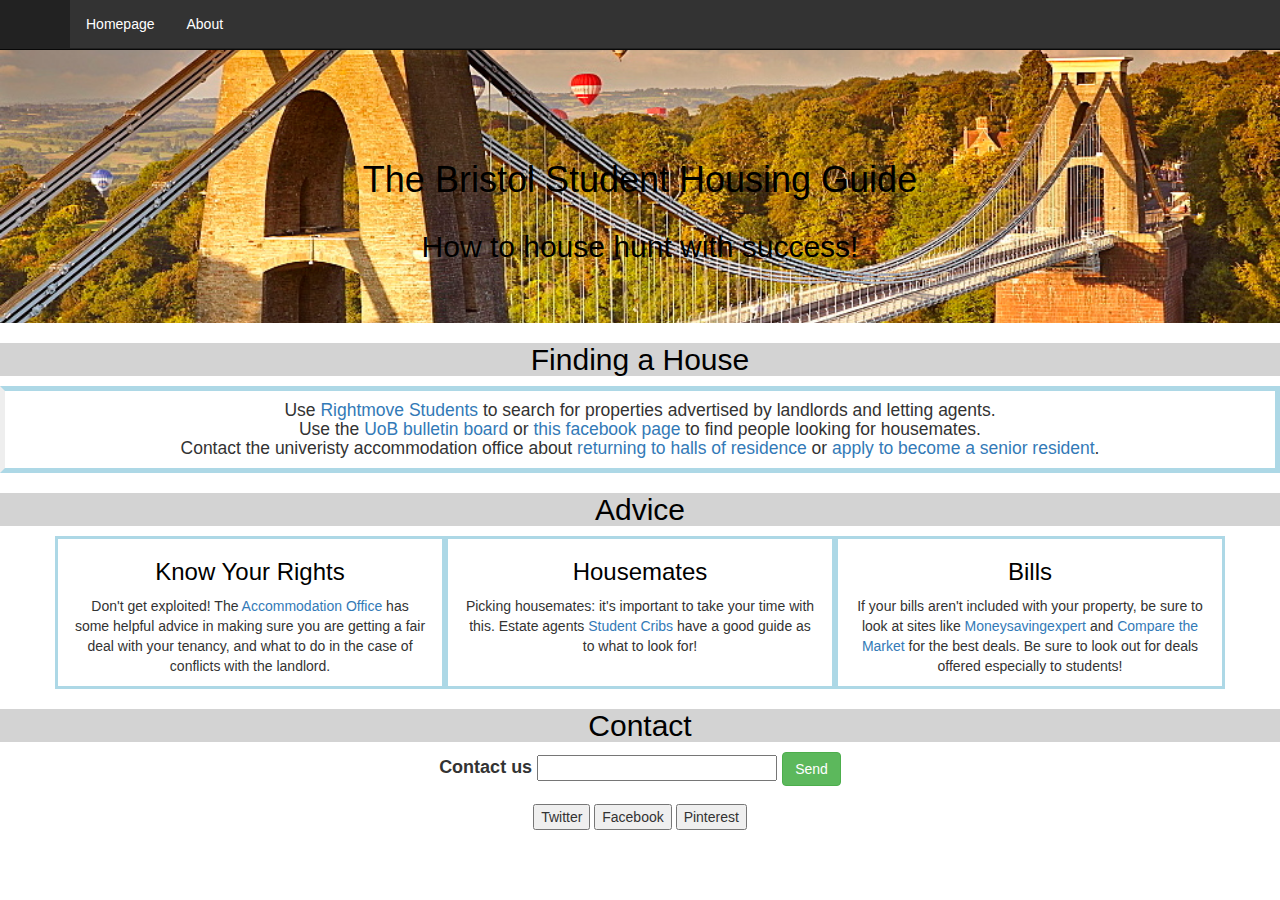
<file: index.html>
]<!DOCTYPE html>
<html>
<head>
  <title> The Bristol Student Housing Guide
  </title>
  <link rel="stylesheet" type="text/css" href="style.css" />
<link rel="stylesheet" href="https://maxcdn.bootstrapcdn.com/bootstrap/3.3.7/css/bootstrap.min.css">
   <meta name="viewport" content="width=device-width,
initial-scale=1.0">
<link href="https://fonts.googleapis.com/css?family=Cabin+Sketch" rel="stylesheet">
</head>

<body>
  <nav class="navbar navbar-inverse navbar-fixed-top">
    <div class="container">
      <div class="navbar-header">
        <ul>
  <li> <a href="index.html">Homepage</a> </li>
  <li> <a href="about.html">About</a> </li>
</ul>
 </div>
 <div class="collapse navbar-collapse" id="bs-example-navbar-collapse-9">
      </div>
      </div>
      </div>
      </nav>

  <header>
    <h1>
      The Bristol Student Housing Guide
    </h1>
    <h3 class= head>
      How to house hunt with success!
    </h3>
  </header>

  <body>
    <h2>
    <div class="w3-container">
    <p>Finding a House</p>
</h2>
  <h4>
    <blockquote>
      Use <a href="https://www.rightmove.co.uk/student-accommodation/Bristol.html">Rightmove Students</a> to search for properties advertised by landlords and letting agents. <br />
      Use the <a href="http://www.bristol.ac.uk/accommodation/privately-rented/finding-privately-rented-accommodation/bulletin-board.html">UoB bulletin board</a> or <a href="https://www.facebook.com/groups/237366726805558/">this facebook page</a> to find people looking for housemates. <br />
      Contact the univeristy accommodation office about <a href="http://www.bristol.ac.uk/accommodation/current/undergraduate/returners/">returning to halls of residence</a> or <a href="http://www.bristol.ac.uk/accommodation/current/senior-residents/">apply to become a senior resident</a>.
    </blockquote>
</h4>
</div>

<h2>
 <div class="w3-container">
    <p>Advice</p>
  </h2>
  </div>
  <div class="container">
  <div class="row">
    <div class="col-md-4">
      <h3>Know Your Rights</h3>
      <p>Don't get exploited! The <a href="http://www.bristol.ac.uk/accommodation/privately-rented/advice/">Accommodation Office</a> has some helpful advice in making sure you are getting a fair deal with your tenancy, and what to do in the case of conflicts with the landlord.</p>
    </div>
    <div class="col-md-4">
      <h3>Housemates</h3>
      <p>Picking housemates: it's important to take your time with this. Estate agents <a href="https://student-cribs.com/en/blog/45/Picking-Housemates-at-Uni-The-Good-The-Bad-and-The-Awkward/">Student Cribs</a> have a good guide as to what to look for! </p>
      <br />
    </div>
    <div class="col-md-4">
      <h3>Bills</h3>
      <p>If your bills aren't included with your property, be sure to look at sites like <a href="https://www.moneysavingexpert.com/broadband-and-mobile/">Moneysavingexpert</a> and <a href="https://www.comparethemarket.com">Compare the Market</a> for the best deals. Be sure to look out for deals offered especially to students!</p>
    </div>
  </div>
</div>
  <h2><div class="w3-container">
    <p>Contact<p/>
    </div>
  </h2>

    <h4>
    <form role='form'>
      <label for="Email">Contact us</label>
      <input type="text" name="Email" >
      <button class="btn btn-success" type="submit">Send</button>
    </form>
  </div></h4>

       <div id=”social-buttons”>
         <button class=”btn btn-lg btn-twitter”>Twitter</button>
         <button class=”btn btn-lg btn-facebook”>Facebook</button>
         <button class=”btn btn-lg btn-pinterest”>Pinterest</button>
       </div>

    </div>
  </h2>
</body>
</html>
</file>
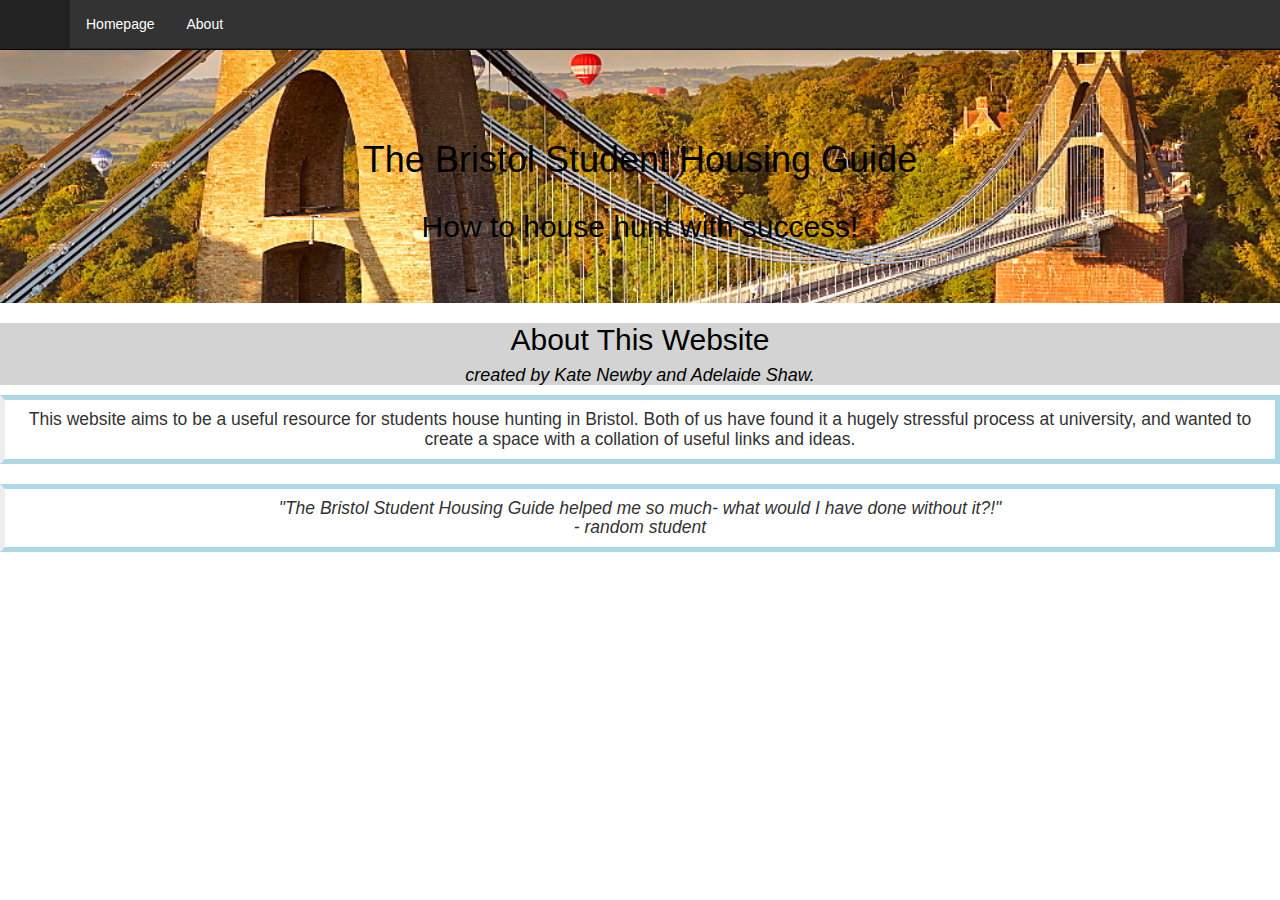
<file: about.html>
<!DOCTYPE html>
<html>
<head>
  <title> The Bristol Student Housing Guide
  </title>
  <link rel="stylesheet" type="text/css" href="style.css" />
<link rel="stylesheet" href="https://maxcdn.bootstrapcdn.com/bootstrap/3.3.7/css/bootstrap.min.css">
   <meta name="viewport" content="width=device-width,
initial-scale=1.0">
<link href="https://fonts.googleapis.com/css?family=Cabin+Sketch" rel="stylesheet">
</head>

<body>
  <nav class="navbar navbar-inverse navbar-fixed-top">
    <div class="container">
      <div class="navbar-header">
        <ul>
  <li> <a href="index.html">Homepage</a> </li>
  <li> <a href="about.html">About</a> </li>
</ul>
 </div>
 <div class="collapse navbar-collapse" id="bs-example-navbar-collapse-9">
      </div>
      </div>
      </nav>

  <header>
    <h1>
      The Bristol Student Housing Guide
    </h1>
    <h3 class= head>
      How to house hunt with success!
    </h3>
  </header>

  <body>
    <h2>
    <div class="w3-container">
    <p>About This Website <br />
      <h4 class=names>
      created by Kate Newby and Adelaide Shaw.
    </h4>
    </p>
</h2>
  <h4>
    <blockquote>
    This website aims to be a useful resource for students house hunting in Bristol. Both of us have found it a hugely stressful process at university, and wanted to create a space with a collation of useful links and ideas.
    </blockquote>

    <blockquote class=quote>
      "The Bristol Student Housing Guide helped me so much- what would I have done without it?!" <br />
      - random student
    </blockquote>

</h4>
</body>
</file>
<file: style.css>
header {
  background-image: url("bridge.jpg");
  background-size: cover;
  background-position: center;
  padding-top: 100px;
}
.w3-container {
  margin: auto;
}
.navbar navbar-inverse{
  align-items: left;
}
body {
  text-align: center;
  color: black;
  font-family: 'Cabin Sketch', cursive; regular;
}
h1 {
  color: black !important;
  padding-top: 20px;
  font-size: 50px;
}
.head {
color: black;
font-size: 30px;
  padding-top: 10px;
  padding-bottom: 60px;
}
ul {
    list-style-type: none;
    margin: 0;
    padding: 0;
    overflow: hidden;
    background-color: #333;
}

li {
    float: left;
}

li a {
    display: block;
    color: white;
    text-align: center;
    padding: 14px 16px;
    text-decoration: none;
}

/* Change the link color to #111 (black) on hover */
li a:hover {
    background-color: red;
}
.active {
    background-color: #4CAF50;
}
ul {
    position: fixed;
    top: 0;
    width: 100%;
}
.w3-container {
  background-color: #D3D3D3;
}
h4 {
  color: black;
}
a {
  color: red;
}
blockquote{
  border-width: thick;
  border-style: solid;
  border-spacing: inherit;
  border-color:#ADD8E6;
  text-align: center;
  margin: auto;
}

.col-md-4 {
  border-width: medium;
  border-style: solid;
  border-color: #ADD8E6;
  border-spacing: 20px;
}
h3 {
  color: black !important;
}
h2 {
  color: black !important;
}
.quote {
  font-style: italic;
}
.names {
  font-style: italic;
}
</file>
